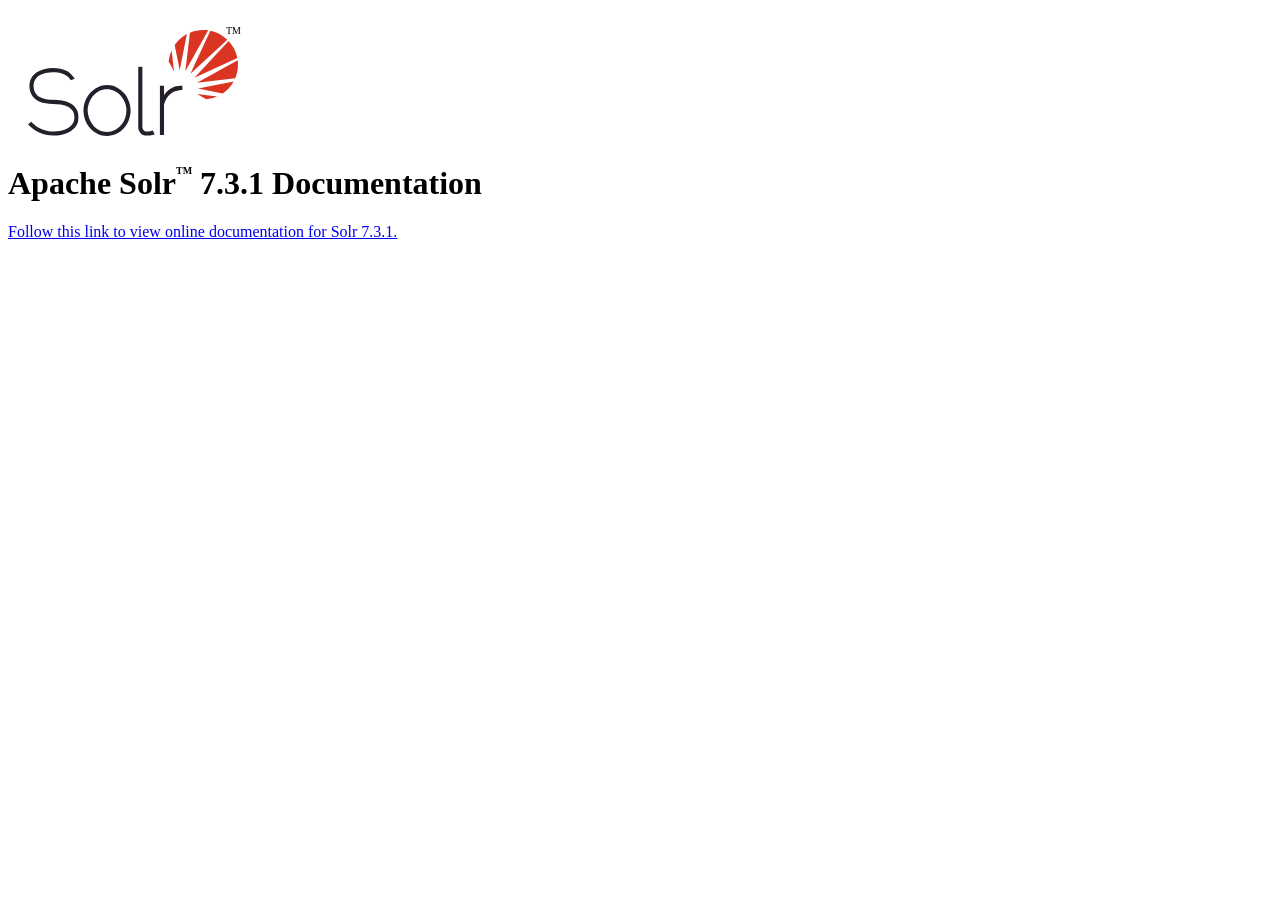
<file: Crawling/solr-7.3.1/solr-7.3.1/docs/index.html>
<html>
<head>
<META http-equiv="Content-Type" content="text/html; charset=UTF-8">
<title>Apache Solr 7.3.1 Documentation</title>
<link rel="icon" type="image/x-icon" href="images/favicon.ico">
<link rel="shortcut icon" type="image/x-icon" href="images/favicon.ico">
</head>
<body>
<div>
<a href="http://lucene.apache.org/solr/"><img src="images/solr.svg" style="width:210px; margin:22px 0px 7px 20px; border:none;" title="Apache Solr Logo" alt="Solr"></a>
<div style="z-index:100;position:absolute;top:25px;left:226px">
<span style="font-size: x-small">TM</span>
</div>
</div>
<h1>Apache Solr<span style="vertical-align: top; font-size: x-small">TM</span> 7.3.1 Documentation</h1>
<p>
<a href="http://lucene.apache.org/solr/7_3_1/">Follow this link to view online documentation for Solr 7.3.1.</a>
</p>
</body>
</html>
</file>
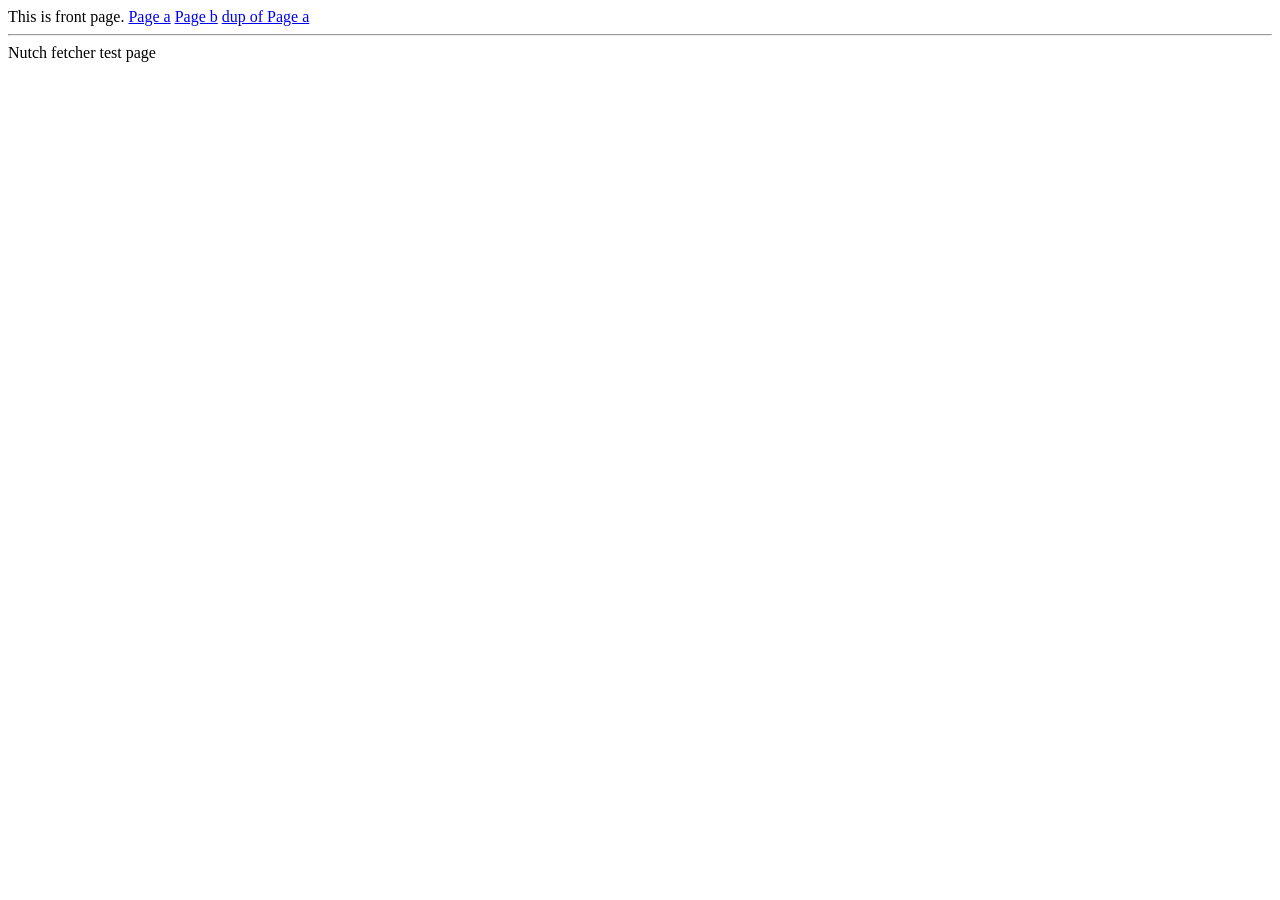
<file: Crawling/Apache_Nutch+Solr/src/testresources/fetch-test-site/index.html>
<html>
 <head>
  <title>front page</title>
 </head>
<body>
This is front page.
<a href="pagea.html">Page a</a>
<a href="pageb.html">Page b</a>
<a href="dup_of_pagea.html">dup of Page a</a>
<hr>
Nutch fetcher test page
</body>
</html>
</file>
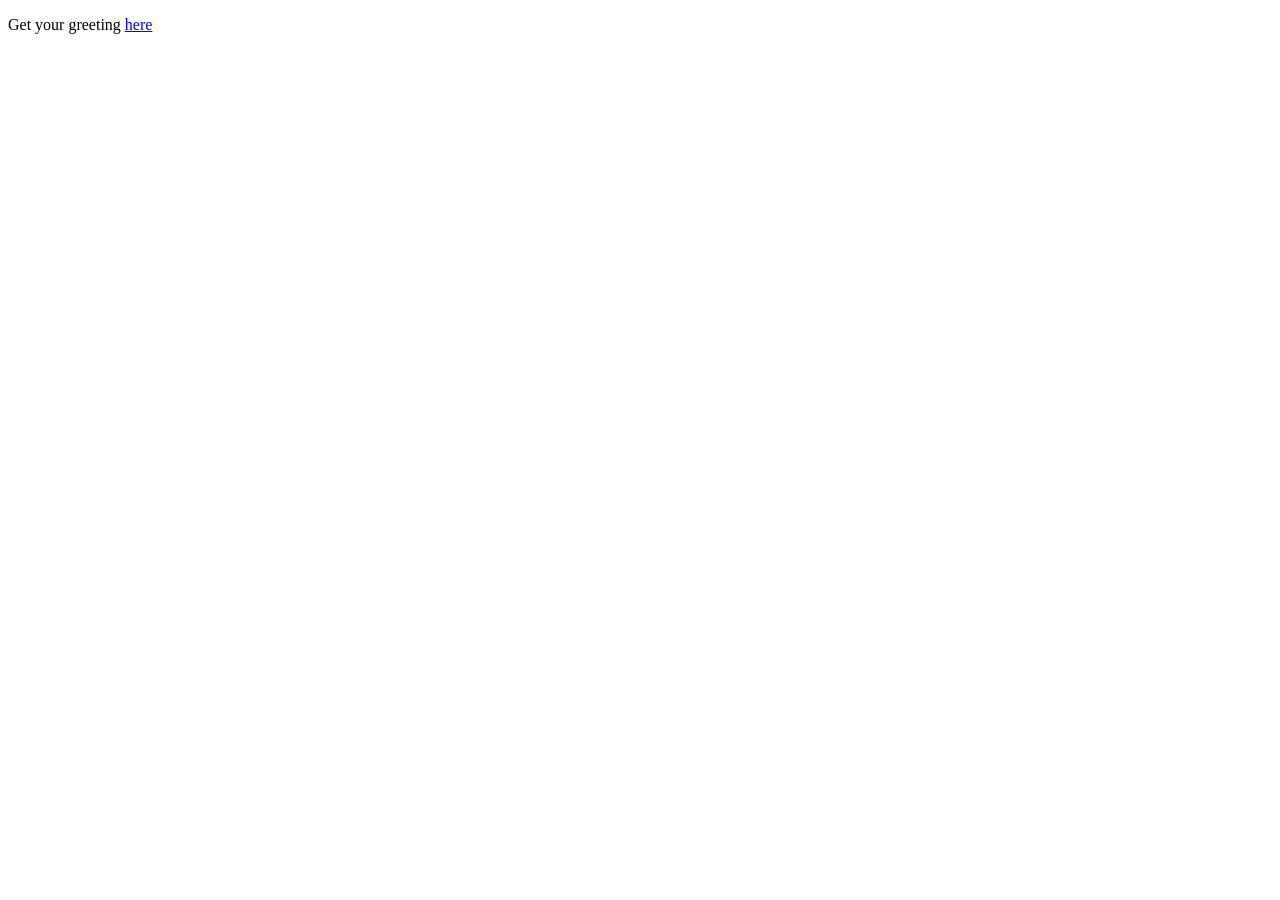
<file: QueryExpansion/QE_Java/target/classes/static/index.html>
<!DOCTYPE HTML>
<html>
<head> 
    <title>Getting Started: Serving Web Content</title> 
    <meta http-equiv="Content-Type" content="text/html; charset=UTF-8" />
</head>
<body>
    <p>Get your greeting <a href="/greeting">here</a></p>
</body>
</html>
</file>
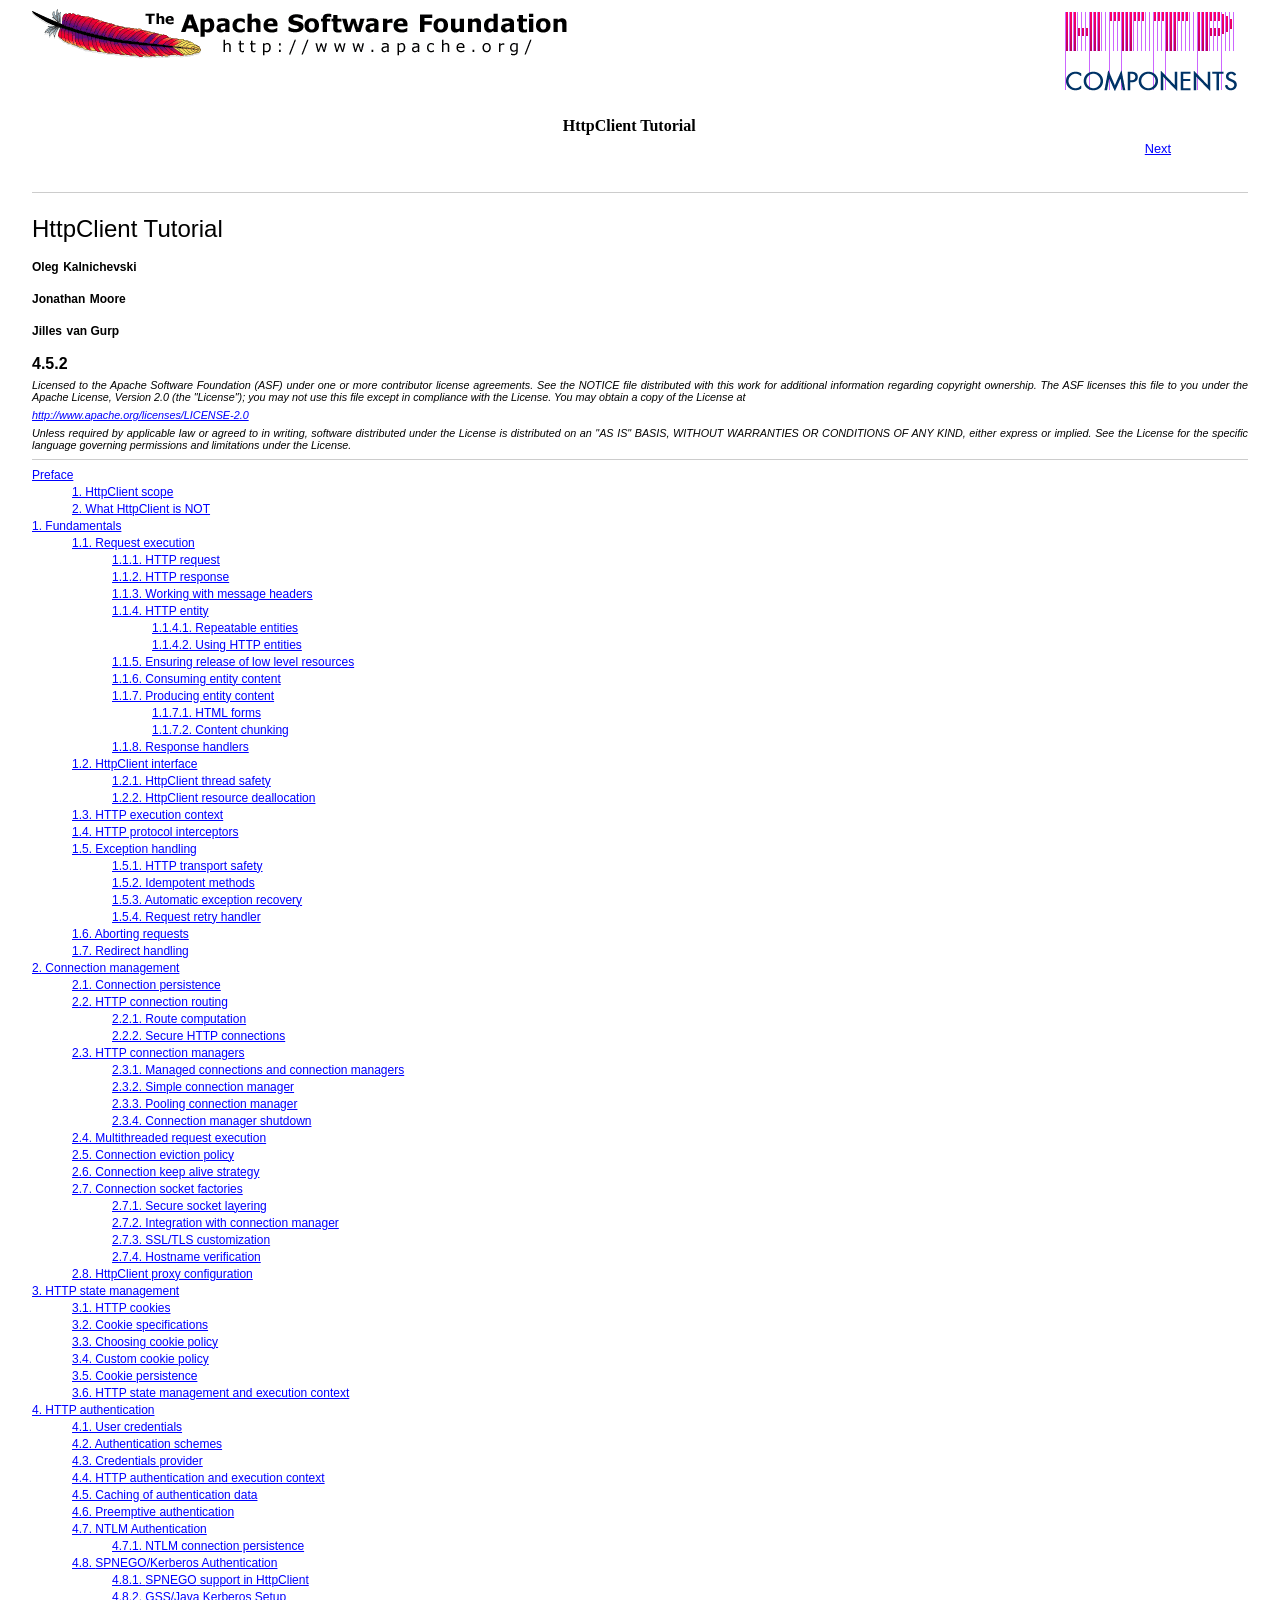
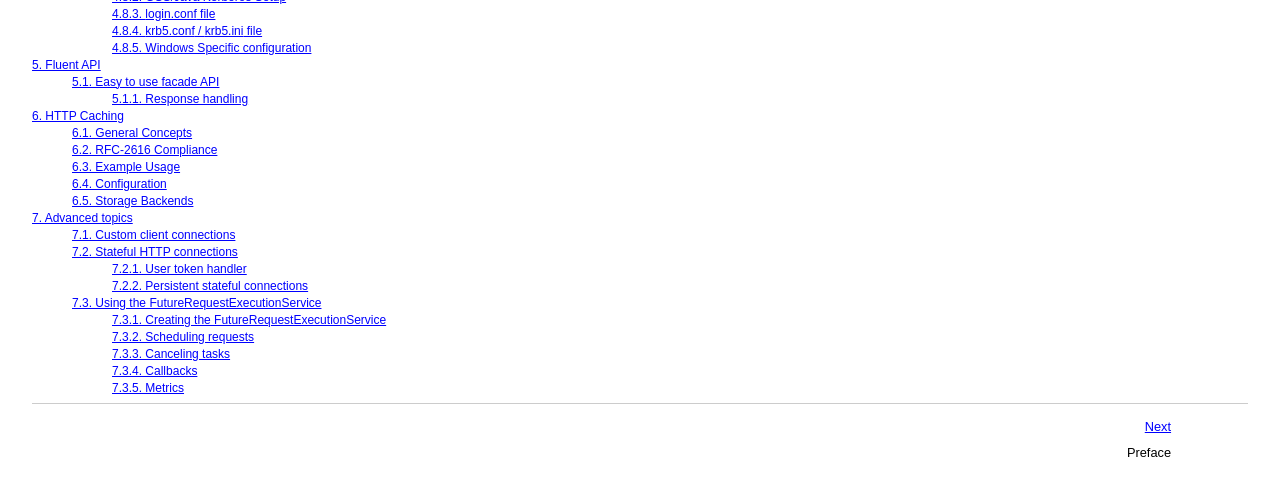
<file: Web-UI/CricketUI/webapp/WEB-INF/lib/httpcomponents-client-4.5.2/tutorial/html/index.html>
<html><head>
      <meta http-equiv="Content-Type" content="text/html; charset=ISO-8859-1">
   <title>HttpClient Tutorial</title><link rel="stylesheet" type="text/css" href="css/hc-tutorial.css"><meta name="generator" content="DocBook XSL-NS Stylesheets V1.76.1"><link rel="home" href="index.html" title="HttpClient Tutorial"><link rel="next" href="preface.html" title="Preface"></head><body bgcolor="white" text="black" link="#0000FF" vlink="#840084" alink="#0000FF"><div xmlns:fo="http://www.w3.org/1999/XSL/Format" class="banner"><a class="bannerLeft" href="http://www.apache.org/" title="Apache Software Foundation"><img style="border:none;" src="images/asf_logo_wide.gif"></a><a class="bannerRight" href="http://hc.apache.org/httpcomponents-client-ga/" title="Apache HttpComponents Client"><img style="border:none;" src="images/hc_logo.png"></a><div class="clear"></div></div><div class="navheader"><table width="100%" summary="Navigation header"><tr><th colspan="3" align="center">HttpClient Tutorial</th></tr><tr><td width="20%" align="left">&nbsp;</td><th width="60%" align="center">&nbsp;</th><td width="20%" align="right">&nbsp;<a accesskey="n" href="preface.html">Next</a></td></tr></table><hr></div><div class="book" title="HttpClient Tutorial"><div class="titlepage"><div><div><h1 class="title"><a name="d5e1"></a>HttpClient Tutorial</h1></div><div><div class="authorgroup">
            <div class="author"><h3 class="author"><span class="firstname">Oleg</span> <span class="surname">Kalnichevski</span></h3></div>
            <div class="author"><h3 class="author"><span class="firstname">Jonathan</span> <span class="surname">Moore</span></h3></div>
            <div class="author"><h3 class="author"><span class="firstname">Jilles</span> <span class="surname">van Gurp</span></h3></div>
        </div></div><div><p class="releaseinfo">4.5.2</p></div><div><div class="legalnotice" title="Legal Notice"><a name="d5e15"></a>
            <p>
            Licensed to the Apache Software Foundation (ASF) under one
            or more contributor license agreements.  See the NOTICE file
            distributed with this work for additional information
            regarding copyright ownership.  The ASF licenses this file
            to you under the Apache License, Version 2.0 (the
            "License"); you may not use this file except in compliance
            with the License.  You may obtain a copy of the License at
            </p>
            <p>
              <a class="ulink" href="http://www.apache.org/licenses/LICENSE-2.0" target="_top">http://www.apache.org/licenses/LICENSE-2.0</a>
            </p>
            <p>
            Unless required by applicable law or agreed to in writing,
            software distributed under the License is distributed on an
            "AS IS" BASIS, WITHOUT WARRANTIES OR CONDITIONS OF ANY
            KIND, either express or implied.  See the License for the
            specific language governing permissions and limitations
            under the License.
            </p>
        </div></div></div><hr></div><div class="toc"><dl><dt><span class="preface"><a href="preface.html">Preface</a></span></dt><dd><dl><dt><span class="section"><a href="preface.html#d5e26">1. HttpClient scope</a></span></dt><dt><span class="section"><a href="preface.html#d5e36">2. What HttpClient is NOT</a></span></dt></dl></dd><dt><span class="chapter"><a href="fundamentals.html">1. Fundamentals</a></span></dt><dd><dl><dt><span class="section"><a href="fundamentals.html#d5e43">1.1. Request execution</a></span></dt><dd><dl><dt><span class="section"><a href="fundamentals.html#d5e49">1.1.1. HTTP request</a></span></dt><dt><span class="section"><a href="fundamentals.html#d5e74">1.1.2. HTTP response</a></span></dt><dt><span class="section"><a href="fundamentals.html#d5e80">1.1.3. Working with message headers</a></span></dt><dt><span class="section"><a href="fundamentals.html#d5e95">1.1.4. HTTP entity</a></span></dt><dd><dl><dt><span class="section"><a href="fundamentals.html#d5e119">1.1.4.1. Repeatable entities</a></span></dt><dt><span class="section"><a href="fundamentals.html#d5e124">1.1.4.2. Using HTTP entities</a></span></dt></dl></dd><dt><span class="section"><a href="fundamentals.html#d5e145">1.1.5. Ensuring release of low level resources</a></span></dt><dt><span class="section"><a href="fundamentals.html#d5e159">1.1.6. Consuming entity content</a></span></dt><dt><span class="section"><a href="fundamentals.html#d5e171">1.1.7. Producing entity content</a></span></dt><dd><dl><dt><span class="section"><a href="fundamentals.html#d5e186">1.1.7.1. HTML forms</a></span></dt><dt><span class="section"><a href="fundamentals.html#d5e194">1.1.7.2. Content chunking</a></span></dt></dl></dd><dt><span class="section"><a href="fundamentals.html#d5e199">1.1.8. Response handlers</a></span></dt></dl></dd><dt><span class="section"><a href="fundamentals.html#d5e206">1.2. HttpClient interface</a></span></dt><dd><dl><dt><span class="section"><a href="fundamentals.html#d5e213">1.2.1. HttpClient thread safety</a></span></dt><dt><span class="section"><a href="fundamentals.html#d5e217">1.2.2. HttpClient resource deallocation</a></span></dt></dl></dd><dt><span class="section"><a href="fundamentals.html#d5e223">1.3. HTTP execution context</a></span></dt><dt><span class="section"><a href="fundamentals.html#protocol_interceptors">1.4. HTTP protocol interceptors</a></span></dt><dt><span class="section"><a href="fundamentals.html#d5e279">1.5. Exception handling</a></span></dt><dd><dl><dt><span class="section"><a href="fundamentals.html#d5e289">1.5.1. HTTP transport safety</a></span></dt><dt><span class="section"><a href="fundamentals.html#d5e293">1.5.2. Idempotent methods</a></span></dt><dt><span class="section"><a href="fundamentals.html#d5e305">1.5.3. Automatic exception recovery</a></span></dt><dt><span class="section"><a href="fundamentals.html#d5e316">1.5.4. Request retry handler</a></span></dt></dl></dd><dt><span class="section"><a href="fundamentals.html#d5e329">1.6. Aborting requests</a></span></dt><dt><span class="section"><a href="fundamentals.html#d5e334">1.7. Redirect handling</a></span></dt></dl></dd><dt><span class="chapter"><a href="connmgmt.html">2. Connection management</a></span></dt><dd><dl><dt><span class="section"><a href="connmgmt.html#d5e347">2.1. Connection persistence</a></span></dt><dt><span class="section"><a href="connmgmt.html#d5e351">2.2. HTTP connection routing</a></span></dt><dd><dl><dt><span class="section"><a href="connmgmt.html#d5e355">2.2.1. Route computation</a></span></dt><dt><span class="section"><a href="connmgmt.html#d5e371">2.2.2. Secure HTTP connections</a></span></dt></dl></dd><dt><span class="section"><a href="connmgmt.html#d5e374">2.3. HTTP connection managers</a></span></dt><dd><dl><dt><span class="section"><a href="connmgmt.html#d5e376">2.3.1. Managed connections and connection managers</a></span></dt><dt><span class="section"><a href="connmgmt.html#d5e386">2.3.2. Simple connection manager</a></span></dt><dt><span class="section"><a href="connmgmt.html#d5e393">2.3.3. Pooling connection manager</a></span></dt><dt><span class="section"><a href="connmgmt.html#d5e401">2.3.4. Connection manager shutdown</a></span></dt></dl></dd><dt><span class="section"><a href="connmgmt.html#d5e405">2.4. Multithreaded request execution</a></span></dt><dt><span class="section"><a href="connmgmt.html#d5e418">2.5. Connection eviction policy</a></span></dt><dt><span class="section"><a href="connmgmt.html#d5e425">2.6. Connection keep alive strategy</a></span></dt><dt><span class="section"><a href="connmgmt.html#d5e431">2.7. Connection socket factories</a></span></dt><dd><dl><dt><span class="section"><a href="connmgmt.html#d5e439">2.7.1. Secure socket layering</a></span></dt><dt><span class="section"><a href="connmgmt.html#d5e445">2.7.2. Integration with connection manager</a></span></dt><dt><span class="section"><a href="connmgmt.html#d5e449">2.7.3. SSL/TLS customization</a></span></dt><dt><span class="section"><a href="connmgmt.html#d5e460">2.7.4. Hostname verification</a></span></dt></dl></dd><dt><span class="section"><a href="connmgmt.html#d5e485">2.8. HttpClient proxy configuration</a></span></dt></dl></dd><dt><span class="chapter"><a href="statemgmt.html">3. HTTP state management</a></span></dt><dd><dl><dt><span class="section"><a href="statemgmt.html#d5e499">3.1. HTTP cookies</a></span></dt><dt><span class="section"><a href="statemgmt.html#d5e515">3.2. Cookie specifications</a></span></dt><dt><span class="section"><a href="statemgmt.html#d5e566">3.3. Choosing cookie policy</a></span></dt><dt><span class="section"><a href="statemgmt.html#d5e570">3.4. Custom cookie policy</a></span></dt><dt><span class="section"><a href="statemgmt.html#d5e576">3.5. Cookie persistence</a></span></dt><dt><span class="section"><a href="statemgmt.html#d5e585">3.6. HTTP state management and execution context</a></span></dt></dl></dd><dt><span class="chapter"><a href="authentication.html">4. HTTP authentication</a></span></dt><dd><dl><dt><span class="section"><a href="authentication.html#d5e613">4.1. User credentials</a></span></dt><dt><span class="section"><a href="authentication.html#d5e625">4.2. Authentication schemes</a></span></dt><dt><span class="section"><a href="authentication.html#d5e667">4.3. Credentials provider</a></span></dt><dt><span class="section"><a href="authentication.html#d5e678">4.4. HTTP authentication and execution context</a></span></dt><dt><span class="section"><a href="authentication.html#d5e714">4.5. Caching of authentication data</a></span></dt><dt><span class="section"><a href="authentication.html#d5e717">4.6. Preemptive authentication</a></span></dt><dt><span class="section"><a href="authentication.html#ntlm">4.7. NTLM Authentication</a></span></dt><dd><dl><dt><span class="section"><a href="authentication.html#d5e728">4.7.1. NTLM connection persistence</a></span></dt></dl></dd><dt><span class="section"><a href="authentication.html#spnego">4.8. <code class="literal">SPNEGO</code>/Kerberos Authentication</a></span></dt><dd><dl><dt><span class="section"><a href="authentication.html#d5e779">4.8.1. <code class="literal">SPNEGO</code> support in HttpClient</a></span></dt><dt><span class="section"><a href="authentication.html#d5e795">4.8.2. GSS/Java Kerberos Setup</a></span></dt><dt><span class="section"><a href="authentication.html#d5e803">4.8.3. <code class="literal">login.conf</code> file</a></span></dt><dt><span class="section"><a href="authentication.html#d5e815">4.8.4. <code class="literal">krb5.conf</code> / <code class="literal">krb5.ini</code> file</a></span></dt><dt><span class="section"><a href="authentication.html#d5e825">4.8.5. Windows Specific configuration</a></span></dt></dl></dd></dl></dd><dt><span class="chapter"><a href="fluent.html">5. Fluent API</a></span></dt><dd><dl><dt><span class="section"><a href="fluent.html#d5e837">5.1. Easy to use facade API</a></span></dt><dd><dl><dt><span class="section"><a href="fluent.html#d5e847">5.1.1. Response handling</a></span></dt></dl></dd></dl></dd><dt><span class="chapter"><a href="caching.html">6. HTTP Caching</a></span></dt><dd><dl><dt><span class="section"><a href="caching.html#generalconcepts">6.1. General Concepts</a></span></dt><dt><span class="section"><a href="caching.html#rfc2616compliance">6.2. RFC-2616 Compliance</a></span></dt><dt><span class="section"><a href="caching.html#d5e890">6.3. Example Usage</a></span></dt><dt><span class="section"><a href="caching.html#configuration">6.4. Configuration</a></span></dt><dt><span class="section"><a href="caching.html#storage">6.5. Storage Backends</a></span></dt></dl></dd><dt><span class="chapter"><a href="advanced.html">7. Advanced topics</a></span></dt><dd><dl><dt><span class="section"><a href="advanced.html#d5e913">7.1. Custom client connections</a></span></dt><dt><span class="section"><a href="advanced.html#stateful_conn">7.2. Stateful HTTP connections</a></span></dt><dd><dl><dt><span class="section"><a href="advanced.html#d5e934">7.2.1. User token handler</a></span></dt><dt><span class="section"><a href="advanced.html#d5e945">7.2.2. Persistent stateful connections</a></span></dt></dl></dd><dt><span class="section"><a href="advanced.html#d5e949">7.3. Using the FutureRequestExecutionService</a></span></dt><dd><dl><dt><span class="section"><a href="advanced.html#d5e953">7.3.1. Creating the FutureRequestExecutionService</a></span></dt><dt><span class="section"><a href="advanced.html#d5e957">7.3.2. Scheduling requests</a></span></dt><dt><span class="section"><a href="advanced.html#d5e961">7.3.3. Canceling tasks</a></span></dt><dt><span class="section"><a href="advanced.html#d5e965">7.3.4. Callbacks</a></span></dt><dt><span class="section"><a href="advanced.html#d5e969">7.3.5. Metrics</a></span></dt></dl></dd></dl></dd></dl></div>
    
    

    

    
    
    
    
    
    
    
    
    
</div><div class="navfooter"><hr><table width="100%" summary="Navigation footer"><tr><td width="40%" align="left">&nbsp;</td><td width="20%" align="center">&nbsp;</td><td width="40%" align="right">&nbsp;<a accesskey="n" href="preface.html">Next</a></td></tr><tr><td width="40%" align="left" valign="top">&nbsp;</td><td width="20%" align="center">&nbsp;</td><td width="40%" align="right" valign="top">&nbsp;Preface</td></tr></table></div></body></html>
</file>
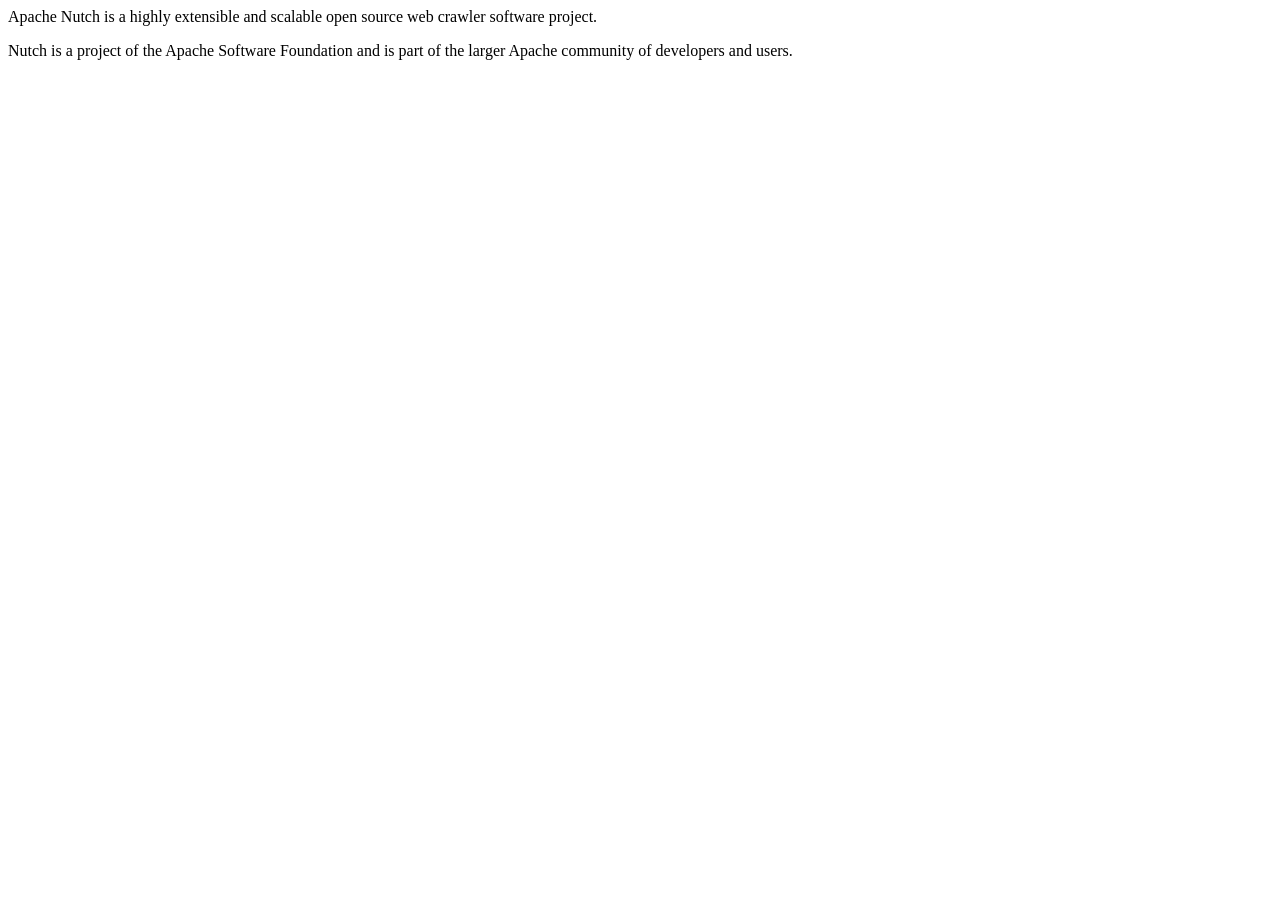
<file: Crawling/Apache_Nutch+Solr/src/java/overview.html>
<html>
<head>
   <title>Apache Nutch</title>
</head>
<body>
<p>Apache Nutch is a highly extensible and scalable open source web crawler software project.</p>
<p>Nutch is a project of the Apache Software Foundation and is part of the larger Apache community of developers and users.</p>
</body>
</html>
</file>
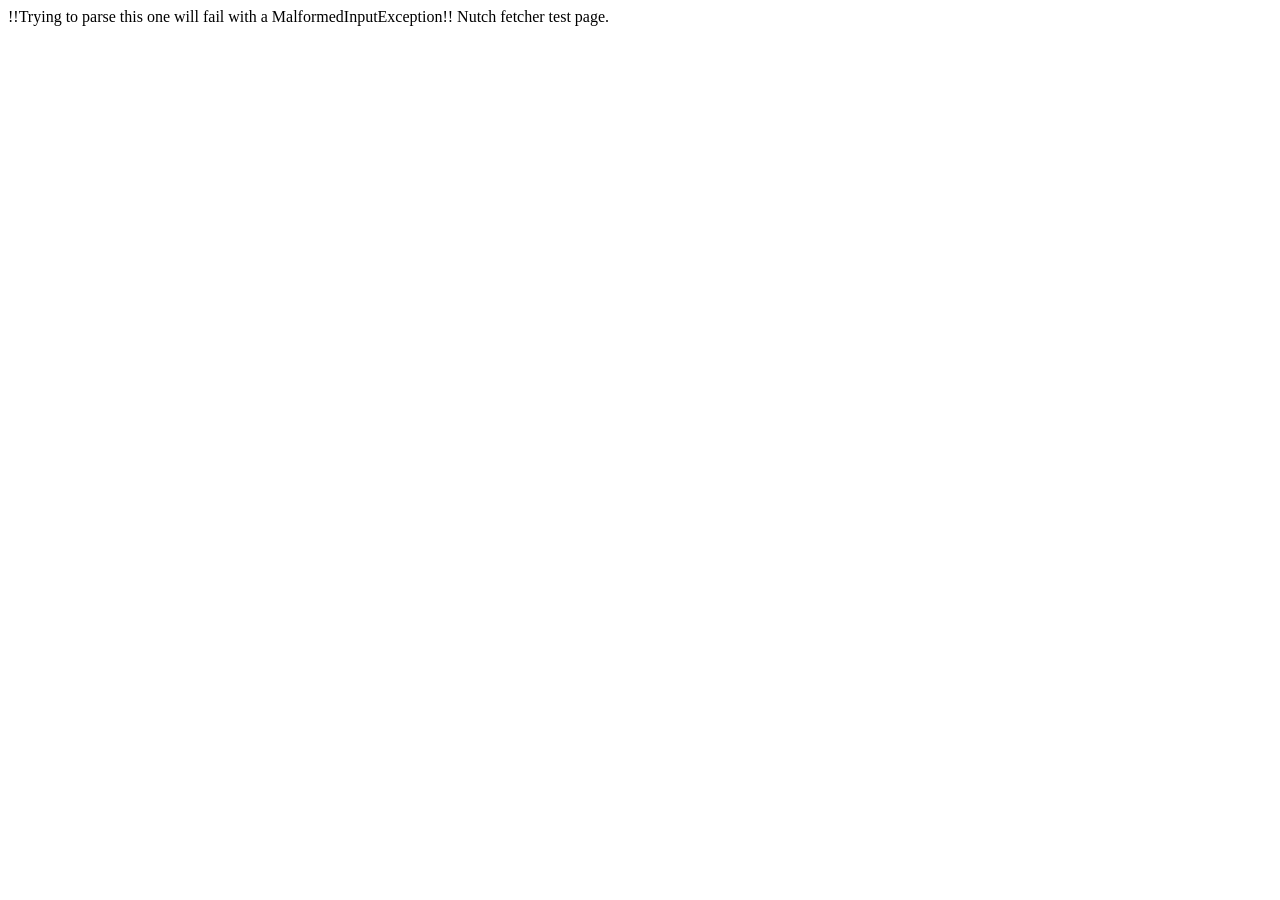
<file: Crawling/Apache_Nutch+Solr/src/testresources/fetch-test-site/exception.html>
<!DOCTYPE HTML PUBLIC "-//W3C//DTD HTML 4.0 Transitional//EN">
<HTML>
<HEAD>
<TITLE>Exception</TITLE>
<META http-equiv="Content-Type" content="text/html; charset=unicode">
</HEAD>
<BODY>
!!Trying to parse this one will fail with a MalformedInputException!!

Nutch fetcher test page.
</BODY>
</HTML>
</file>
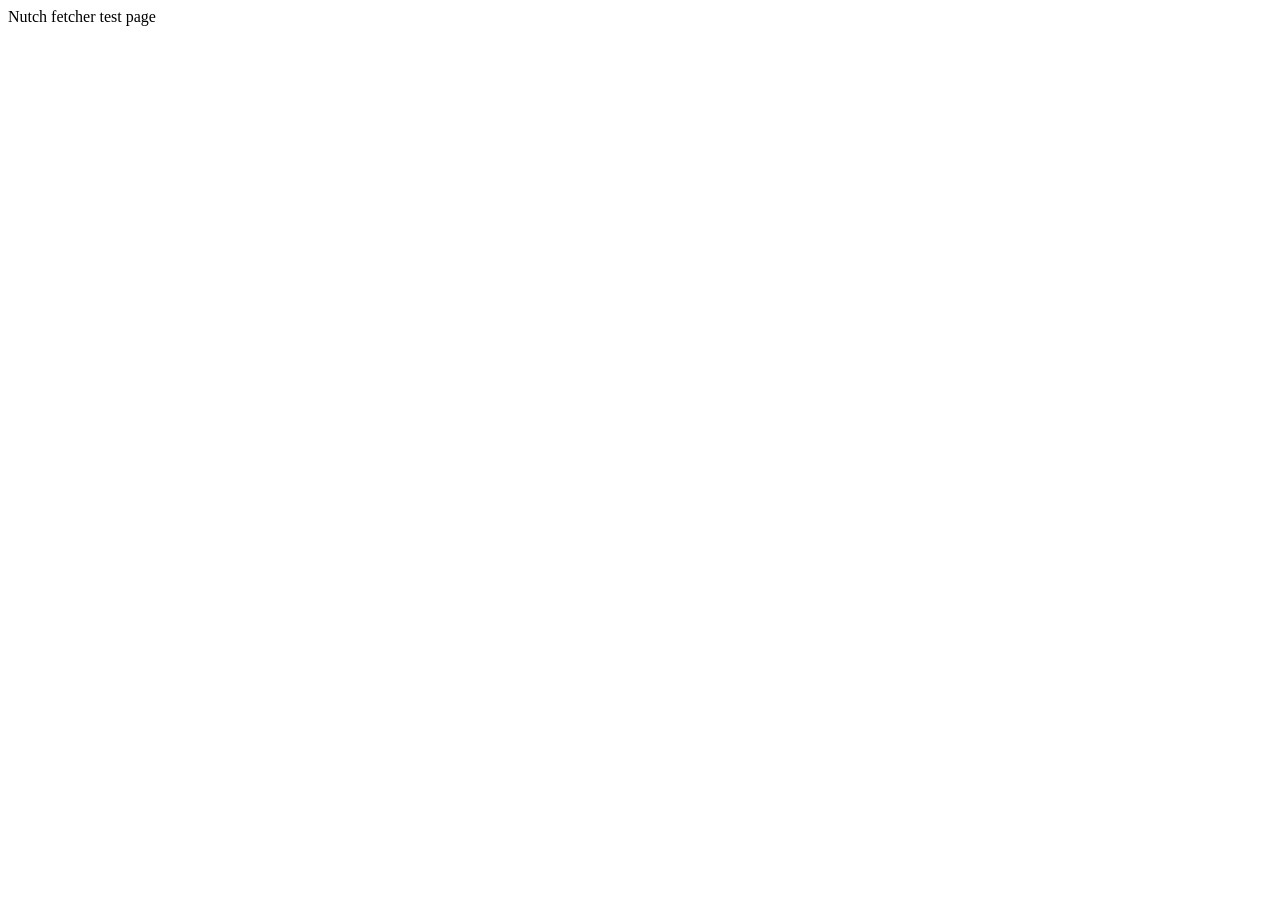
<file: Crawling/Apache_Nutch+Solr/src/testresources/fetch-test-site/nested_spider_trap.html>
<html>
<head>
<title>nested spider trap</title>
</head>

<body>Nutch fetcher test page
<table>
  <tr> 
    <td>
<i><b><i><b><i><b><i><b><i><b><i><b><i><b><i><b><i><b></b></i></b></i></b></i></b></i></b></i></b></i></b></i></b></i></b></i> 
<b><i><b><i><b><i><b><i><b><i><b><i><b><i><b><i><b><i><b><i><b><i><b><i><b><i><b><i><b><i><b><i><b><i><b><i><b><i><b><i><b><i><b><i><b><i><b><i><b><i><b><i><b><i><b><i><b><i><b><i><b><i><b><i><b><i><b><i><b><i><b><i><b><i><b><i><b><i><b><i><b><i><b><i><b><i><b><i><b><i><b><i><b><i><b><i><b><i><b><i><b><i><b><i><b></b></i></b></i></b></i></b></i></b></i></b></i></b></i></b></i></b></i></b></i></b></i></b></i></b></i></b></i></b></i></b></i></b></i></b></i></b></i></b></i></b></i></b></i></b></i></b></i></b></i></b></i></b></i></b></i></b></i></b></i></b></i></b></i></b></i></b></i></b></i></b></i></b></i></b></i></b></i></b></i></b></i></b></i></b></i></b></i></b></i></b></i></b></i></b></i></b></i></b></i></b></i></b></i></b> 
<i><b><i><b><i><b><i><b><i><b><i><b><i><b><i><b><i><b><i><b><i><b><i><b><i><b><i><b><i><b><i><b><i><b><i><b><i><b><i><b><i><b><i><b><i><b><i><b><i><b><i><b><i><b><i><b><i><b><i><b><i><b><i><b><i><b><i><b><i><b><i><b><i><b><i><b><i><b><i><b><i><b><i><b><i><b><i><b><i><b><i><b><i><b><i><b><i><b><i><b><i><b><i><b><i><b><i><b><i><b><i><b><i><b><i><b><i><b><i><b><i><b><i><b><i><b><i><b><i><b><i><b><i><b><i><b><i><b><i><b><i><b><i><b><i><b><i><b><i><b><i><b><i><b><i><b><i><b><i><b><i><b><i><b><i><b><i><b><i><b><i><b><i><b><i><b><i><b><i><b><i><b><i><b><i><b><i><b><i><b><i><b><i><b><i><b><i><b><i><b><i><b><i><b><i><b><i><b><i><b><i><b><i><b><i><b><i><b><i><b><i><b><i><b><i><b><i><b><i><b><i><b><i><b><i><b><i><b><i><b><i><b><i><b><i><b><i><b><i><b><i><b><i><b><i><b><i><b><i><b><i><b><i><b><i><b><i><b><i><b><i><b><i><b><i><b><i><b><i><b><i><b><i><b><i><b><i><b><i><b><i><b><i><b><i><b><i><b><i><b><i><b><i><b><i><b></b></i></b></i></b></i></b></i></b></i></b></i></b></i></b></i></b></i></b></i></b></i></b></i></b></i></b></i></b></i></b></i></b></i></b></i></b></i></b></i></b></i></b></i></b></i></b></i></b></i></b></i></b></i></b></i></b></i></b></i></b></i></b></i></b></i></b></i></b></i></b></i></b></i></b></i></b></i></b></i></b></i></b></i></b></i></b></i></b></i></b></i></b></i></b></i></b></i></b></i></b></i></b></i></b></i></b></i></b></i></b></i></b></i></b></i></b></i></b></i></b></i></b></i></b></i></b></i></b></i></b></i></b></i></b></i></b></i></b></i></b></i></b></i></b></i></b></i></b></i></b></i></b></i></b></i></b></i></b></i></b></i></b></i></b></i></b></i></b></i></b></i></b></i></b></i></b></i></b></i></b></i></b></i></b></i></b></i></b></i></b></i></b></i></b></i></b></i></b></i></b></i></b></i></b></i></b></i></b></i></b></i></b></i></b></i></b></i></b></i></b></i></b></i></b></i></b></i></b></i></b></i></b></i></b></i></b></i></b></i></b></i></b></i></b></i></b></i></b></i></b></i></b></i></b></i></b></i></b></i></b></i></b></i></b></i></b></i></b></i></b></i></b></i></b></i></b></i></b></i></b></i></b></i></b></i></b></i></b></i></b></i></b></i></b></i></b></i></b></i></b></i></b></i></b></i> 
<i><b><i><b><b><i><b><i><b><i><b><i><b><i><b><i><b><i><b><i><b><i><b><i><b><i><b><i><b><i><b><i><b><i><b><i><b><i><b><i><b><i><b><i><b><i><b><i><b><i><b><i><b><i><b><i><b><i><b><i><b><i><b><i><b><i><b><i><b><i><b><i><b><i><b><i><b><i><b><i><b><i><b><i><b><i><b><i><b><i><b><i><b><i><b><i><b><i><b><i><b><i><b><i><b><i><b><i><b><i><b><i><b><i><b><i><b><i><b><i><b><i><b><i><b><i><b><i><b><i><b><i><b><i><b><i><b><i><b><i><b><i><b><i><b><i><b><i><b><i><b><i><b><i><b><i><b><i><b><i><b><i><b><i><b><i><b><i><b><i><b><i><b><i><b><i><b><i><b><i><b><i><b><i><b><i><b><i><b><i><b><i><b><i><b><i><b><i><b><i><b><i><b><i><b><i><b><i><b></b></i></b></i></b></i></b></i></b></i></b></i></b></i></b></i></b></i></b></i></b></i></b></i></b></i></b></i></b></i></b></i></b></i></b></i></b></i></b></i></b></i></b></i></b></i></b></i></b></i></b></i></b></i></b></i></b></i></b></i></b></i></b></i></b></i></b></i></b></i></b></i></b></i></b></i></b></i></b></i></b></i></b></i></b></i></b></i></b></i></b></i></b></i></b></i></b></i></b></i></b></i></b></i></b></i></b></i></b></i></b></i></b></i></b></i></b></i></b></i></b></i></b></i></b></i></b></i></b></i></b></i></b></i></b></i></b></i></b></i></b></i></b></i></b></i></b></i></b></i></b></i></b></i></b></i></b></i></b></i></b></i></b></i></b></i></b></i></b></i></b></i></b></i></b></i></b></i></b></i></b></i></b></i></b></i></b></i></b></i></b></i></b></i></b></i></b></i></b></i></b></i></b></i></b></b></i></b></i> 
<b><i><b><i><b><i><b><i><b><i><b><i><b><i><b><i><b><i><b><i><b><i><b><i><b><i><b><i><b><i><b><i><b><i><b><i><b><i><b><i><b><i><b><i><b><i><b><i><b><i><b><i><b><i><b><i><b><i><b><i><b><i><b><i><b><i><b><i><b><i><b><i><b><i><b><i><b><i><b><i><b><i><b><i><b><i><b><i><b><i><b><i><b><i><b><i><b><i><b><i><b><i><b><i><b><i><b><i><b><i><b><i><b><i><b><i><b><i><b><i><b><i><b><i><b><i><b><i><b><i><b><i><b><i><b><i><b><i><b><i><b><i><b><i><b><i><b><i><b><i><b><i><b><i><b><i><b><i><b><i><b><i><b><i><b><i><b><i><b><i><b><i><b><i><b><i><b><i><b><i><b><i><b><i><b><i><b><i><b><i><b><i><b><i><b><i><b><i><b><i><b><i><b><i><b><i><b><i><b><i><b><i><b><i><b><i><b><i><b><i><b><i><b><i><b><i><b><i><b><i><b><i><b><i><b><i><b><i><b><i><b><i><b><i><b><i><b><i><b><i><b><i><b><i><b><i><b><i><b><i><b><i><b><i><b><i><b><i><b><i><b><i><b><i><b><i><b><i><b><i><b><i><b><i><b><i><b><i><b><i><b><i><b><i><b><i><b><i><b><i><b><i><b><i><b><i><b><i><b><i><b><i><b><i><b><i><b><i><b><i><b><i><b><i><b><i><b><i><b><i><b><i><b><i><b><i><b><i><b><i><b><i><b><i><b><i><b><i><b><i><b><i><b><i><b><i><b><i><b><i><b><i><b><i><b><i><b><i><b><i><b><i><b><i><b><i><b><i><b><i><b><i><b><i><b><i><b><i><b><i><b><i><b><i><b><i><b><i><b><i><b><i><b><i><b><i><b><i><b><i><b><i><b><i><b><i><b><i><b><i><b><i><b><i><b><i><b><i><b><i><b><i><b><i><b><i><b><i><b><i><b><i><b><i><b><i><b><i><b><i><b><i><b><i><b><i><b><i><b><i><b><i><b><i><b><i><b><i><b><i><b><i><b><i><b><i><b><i><b><i><b><i><b><i><b><i><b><i><b><i><b><i><b><i><b><i><b><i><b><i><b><i><b><i><b><i><b><i><b><i><b><i><b><i><b><i><b><i><b><i><b><i><b><i><b><i><b><i><b><i><b><i><b><i><b><i><b><i><b><i><b><i><b><i><b><i><b><i><b><i><b><i><b><i><b><i><b><i><b><i><b><i><b><i><b><i><b><i><b><i><b><i><b><i><b><i><b><i><b><i><b><i><b><i><b><i><b><i><b><i><b><i><b><i><b><i><b><i><b><i><b><i><b><i><b><i><b><i><b><i><b><i><b><i><b><i><b><i><b><i><b><i><b><i><b><i><b><i><b><i><b><i><b><i><b><i><b><i><b><i><b><i><b><i><b><i><b><i><b><i><b><i><b><i><b><i><b><i><b><i><b><i><b><i><b><i><b><i><b><i><b><i><b><i><b><i><b><i><b><i><b><i><b><i><b><i><b><i><b><i><b><i><b><i><b><i><b><i><b><i><b><i><b><i><b><i><b><i><b><i><b><i><b><i><b><i><b><i><b><i><b><i><b><i><b><i><b><i><b><i><b><i><b><i><b><i><b><i><b><i><b><i><b><i><b><i><b><i><b><i><b><i><b><i><b><i><b><i><b><i><b><i><b><i><b><i><b><i><b><i><b><i><b><i><b><i><b><i><b><i><b><i><b><i><b><i><b><i><b><i><b><i><b><i><b><i><b><i><b><i><b><i><b><i><b><i><b><i><b><i><b><i><b><i><b><i><b><i><b><i><b><i><b><i><b><i><b><i><b><i><b><i><b><i><b><i><b><i><b><i><b><i><b><i><b><i><b><i><b><i><b><i><b><i><b><i><b><i><b><i><b><i><b><i><b><i><b><i><b><i><b><i><b><i><b><i><b><i><b><i><b><i><b><i><b><i><b><i><b><i><b><i><b><i><b><i><b><i><b><i><b><i><b><i><b><i><b><i><b><i><b><i><b><i><b><i><b><i><b><i><b><i><b><i><b><i><b><i><b><i><b><i><b><i><b><i><b><i><b><i><b><i><b><i><b><i><b><i><b><i><b><i><b><i><b><i><b><i><b><i><b><i><b><i><b><i><b><i><b><i><b><i><b><i><b><i><b><i><b><i><b><i><b><i><b><i><b><i><b><i><b><i><b><i><b><i><b><i><b><i><b><i><b><i><b><i><b><i><b><i><b><i><b><i><b><i><b><i><b><i><b><i><b><i><b><i><b><i><b><i><b><i><b><i><b><i><b><i><b><i><b><i><b><i><b><i><b><i><b><i><b><i><b><i><b><i><b><i><b><i><b><i><b><i><b><i><b><i><b><i><b><i><b><i><b><i><b><i><b><i><b><i><b><i><b><i><b><i><b><i><b><i><b><i><b><i><b><i><b><i><b><i><b><i><b><i><b><i><b><i><b><i><b><i><b><i><b><i><b><i><b><i><b><i><b><i><b><i><b><i><b><i><b><i><b><i><b><i><b><i><b><i><b><i><b><i><b><i><b><i><b><i><b><i><b><i><b><i><b><i><b><i><b><i><b><i><b><i><b><i><b><i><b><i><b><i><b><i><b><i><b><i><b><i><b><i><b><i><b><i><b><i><b><i><b><i><b><i><b><i><b><i><b><i><b><i><b><i><b><i><b><i><b><i><b><i><b><i><b><i><b><i><b><i><b><i><b><i><b><i><b><i><b><i><b><i><b><i><b><i><b><i><b><i><b><i><b><i><b><i><b><i><b><i><b><i><b><i><b><i><b><i><b><i><b><i><b><i><b><i><b><i><b><i><b><i><b><i><b><i><b><i><b><i><b><i><b><i><b><i><b><i><b><i><b><i><b><i><b><i><b><i><b><i><b><i><b><i><b><i><b><i><b><i><b><i><b><i><b><i><b><i><b><i><b><i><b><i><b><i><b><i><b><i><b><i><b><i><b><i><b><i><b><i><b><i><b><i><b><i><b><i><b><i><b><i><b><i><b><i><b><i><b><i><b><i><b><i><b><i><b><i><b><i><b><i><b><i><b><i><b><i><b><i><b><i><b><i><b><i><b><i><b><i><b><i><b><i><b><i><b><i><b><i><b><i><b><i><b><i><b><i><b><i><b><i><b><i><b><i><b><i><b><i><b><i><b><i><b><i><b><i><b><i><b><i><b><i><b><i><b><i><b><i><b><i><b><i><b><i><b><i><b><i><b><i><b><i><b><i><b><i><b><i><b><i><b><i><b><i><b><i><b><i><b><i><b><i><b><i><b><i><b><i><b><i><b><i><b><i><b><i><b><i><b><i><b><i><b><i><b><i><b><i><b><i><b><i><b><i><b><i><b><i><b><i><b><i><b><i><b><i><b><i><b><i><b><i><b><i><b><i><b><i><b><i><b><i><b><i><b><i><b><i><b><i><b><i><b><i><b><i><b><i><b><i><b><i><b><i><b><i><b><i><b><i><b><i><b><i><b><i><b><i><b><i><b><i><b><i><b><i><b><i><b><i><b><i><b><i><b><i><b><i><b><i><b><i><b><i><b><i><b><i><b><i><b><i><b><i><b><i><b><i><b><i><b><i><b><i><b><i><b><i><b><i><b><i><b><i><b><i><b><i><b><i><b><i><b><i><b><i><b><i><b><i><b><i><b><i><b><i><b><i><b><i><b><i><b><i><b><i><b><i><b><i><b><i><b><i><b><i><b><i><b><i><b><i><b><i><b><i><b><i><b><i><b><i><b><i><b><i><b><i><b><i><b><i><b><i><b><i><b><i><b><i><b><i><b><i><b><i><b><i><b><i><b><i><b><i><b><i><b><i><b><i><b><i><b><i><b><i><b><i><b><i><b><i><b><i><b><i><b><i><b><i><b><i><b><i><b><i><b><i><b><i><b><i><b><i><b><i><b><i><b><i><b><i><b><i><b><i><b><i><b><i><b><i><b><i><b><i><b><i><b><i><b><i><b><i><b><i><b><i><b><i><b><i><b><i><b><i><b><i><b><i><b><i><b><i><b><i><b><i><b><i><b><i><b><i><b><i><b><i><b><i><b><i><b><i><b><i><b><i><b><i><b><i><b><i><b><i><b><i><b><i><b><i><b><i><b><i><b><i><b><i><b><i><b><i><b><i><b><i><b><i><b><i><b><i><b><i><b><i><b><i><b><i><b><i><b><i><b><i><b><i><b><i><b><i><b><i><b><i><b><i><b><i><b><i><b><i><b><i><b><i><b><i><b><i><b><i><b><i><b><i><b><i><b><i><b><i><b><i><b><i><b><i><b><i><b><i><b><i><b><i><b><i><b><i><b><i><b><i><b><i><b><i><b><i><b><i><b><i><b><i><b><i><b><i><b><i><b><i><b><i><b><i><b><i><b><i><b><i><b><i><b><i><b><i><b><i><b><i><b><i><b><i><b><i><b><i><b><i><b><i><b><i><b><i><b><i><b><i><b><i><b><i><b><i><b><i><b><i><b><i><b><i><b><i><b><i><b><i><b><i><b><i><b><i><b><i><b><i><b><i><b><i><b><i><b><i><b><i><b><i><b><i><b><i><b><i><b><i><b><i><b><i><b><i><b><i><b><i><b><i><b><i><b><i><b><i><b><i><b><i><b><i><b><i><b><i><b><i><b><i><b><i><b><i><b><i><b><i><b><i><b><i><b><i><b><i><b><i><b><i><b><i><b><i><b><i><b><i><b><i><b><i><b><i><b><i><b><i><b><i><b><i><b><i><b><i><b><i><b><i><b><i><b><i><b><i><b><i><b><i><b><i><b><i><b><i><b><i><b><i><b><i><b><i><b><i><b><i><b><i><b><i><b><i><b><i><b><i><b><i><b><i><b><i><b><i><b><i><b><i><b><i><b><i><b><i><b><i><b><i><b><i><b><i><b><i><b><i><b><i><b><i><b><i><b><i><b><i><b><i><b><i><b><i><b><i><b><i><b><i><b><i><b><i><b><i><b><i><b><i><b><i><b><i><b><i><b><i><b><i><b><i><b><i><b><i><b><i><b><i><b><i><b><i><b><i><b><i><b><i><b><i><b><i><b><i><b><i><b><i><b><i><b><i><b><i><b><i><b><i><b><i><b><i><b><i><b><i><b><i><b><i><b><i><b><i><b><i><b><i><b><i><b><i><b><i><b><i><b><i><b><i><b><i><b><i><b><i><b><i><b><i><b><i><b><i><b><i><b><i><b><i><b><i><b><i><b><i><b><i><b><i><b><i><b><i><b><i><b><i><b><i><b><i><b><i><b><i><b><i><b><i><b><i><b><i><b><i><b><i><b><i><b><i><b><i><b><i><b><i><b><i><b><i><b><i><b><i><b><i><b><i><b><i><b><i><b><i><b><i><b><i><b><i><b><i><b><i><b><i><b><i><b><i><b><i><b><i><b><i><b><i><b><i><b><i><b><i><b><i><b><i><b><i><b><i><b><i><b><i><b><i><b></b></i></b></i></b></i></b></i></b></i></b></i></b></i></b></i></b></i></b></i></b></i></b></i></b></i></b></i></b></i></b></i></b></i></b></i></b></i></b></i></b></i></b></i></b></i></b></i></b></i></b></i></b></i></b></i></b></i></b></i></b></i></b></i></b></i></b></i></b></i></b></i></b></i></b></i></b></i></b></i></b></i></b></i></b></i></b></i></b></i></b></i></b></i></b></i></b></i></b></i></b></i></b></i></b></i></b></i></b></i></b></i></b></i></b></i></b></i></b></i></b></i></b></i></b></i></b></i></b></i></b></i></b></i></b></i></b></i></b></i></b></i></b></i></b></i></b></i></b></i></b></i></b></i></b></i></b></i></b></i></b></i></b></i></b></i></b></i></b></i></b></i></b></i></b></i></b></i></b></i></b></i></b></i></b></i></b></i></b></i></b></i></b></i></b></i></b></i></b></i></b></i></b></i></b></i></b></i></b></i></b></i></b></i></b></i></b></i></b></i></b></i></b></i></b></i></b></i></b></i></b></i></b></i></b></i></b></i></b></i></b></i></b></i></b></i></b></i></b></i></b></i></b></i></b></i></b></i></b></i></b></i></b></i></b></i></b></i></b></i></b></i></b></i></b></i></b></i></b></i></b></i></b></i></b></i></b></i></b></i></b></i></b></i></b></i></b></i></b></i></b></i></b></i></b></i></b></i></b></i></b></i></b></i></b></i></b></i></b></i></b></i></b></i></b></i></b></i></b></i></b></i></b></i></b></i></b></i></b></i></b></i></b></i></b></i></b></i></b></i></b></i></b></i></b></i></b></i></b></i></b></i></b></i></b></i></b></i></b></i></b></i></b></i></b></i></b></i></b></i></b></i></b></i></b></i></b></i></b></i></b></i></b></i></b></i></b></i></b></i></b></i></b></i></b></i></b></i></b></i></b></i></b></i></b></i></b></i></b></i></b></i></b></i></b></i></b></i></b></i></b></i></b></i></b></i></b></i></b></i></b></i></b></i></b></i></b></i></b></i></b></i></b></i></b></i></b></i></b></i></b></i></b></i></b></i></b></i></b></i></b></i></b></i></b></i></b></i></b></i></b></i></b></i></b></i></b></i></b></i></b></i></b></i></b></i></b></i></b></i></b></i></b></i></b></i></b></i></b></i></b></i></b></i></b></i></b></i></b></i></b></i></b></i></b></i></b></i></b></i></b></i></b></i></b></i></b></i></b></i></b></i></b></i></b></i></b></i></b></i></b></i></b></i></b></i></b></i></b></i></b></i></b></i></b></i></b></i></b></i></b></i></b></i></b></i></b></i></b></i></b></i></b></i></b></i></b></i></b></i></b></i></b></i></b></i></b></i></b></i></b></i></b></i></b></i></b></i></b></i></b></i></b></i></b></i></b></i></b></i></b></i></b></i></b></i></b></i></b></i></b></i></b></i></b></i></b></i></b></i></b></i></b></i></b></i></b></i></b></i></b></i></b></i></b></i></b></i></b></i></b></i></b></i></b></i></b></i></b></i></b></i></b></i></b></i></b></i></b></i></b></i></b></i></b></i></b></i></b></i></b></i></b></i></b></i></b></i></b></i></b></i></b></i></b></i></b></i></b></i></b></i></b></i></b></i></b></i></b></i></b></i></b></i></b></i></b></i></b></i></b></i></b></i></b></i></b></i></b></i></b></i></b></i></b></i></b></i></b></i></b></i></b></i></b></i></b></i></b></i></b></i></b></i></b></i></b></i></b></i></b></i></b></i></b></i></b></i></b></i></b></i></b></i></b></i></b></i></b></i></b></i></b></i></b></i></b></i></b></i></b></i></b></i></b></i></b></i></b></i></b></i></b></i></b></i></b></i></b></i></b></i></b></i></b></i></b></i></b></i></b></i></b></i></b></i></b></i></b></i></b></i></b></i></b></i></b></i></b></i></b></i></b></i></b></i></b></i></b></i></b></i></b></i></b></i></b></i></b></i></b></i></b></i></b></i></b></i></b></i></b></i></b></i></b></i></b></i></b></i></b></i></b></i></b></i></b></i></b></i></b></i></b></i></b></i></b></i></b></i></b></i></b></i></b></i></b></i></b></i></b></i></b></i></b></i></b></i></b></i></b></i></b></i></b></i></b></i></b></i></b></i></b></i></b></i></b></i></b></i></b></i></b></i></b></i></b></i></b></i></b></i></b></i></b></i></b></i></b></i></b></i></b></i></b></i></b></i></b></i></b></i></b></i></b></i></b></i></b></i></b></i></b></i></b></i></b></i></b></i></b></i></b></i></b></i></b></i></b></i></b></i></b></i></b></i></b></i></b></i></b></i></b></i></b></i></b></i></b></i></b></i></b></i></b></i></b></i></b></i></b></i></b></i></b></i></b></i></b></i></b></i></b></i></b></i></b></i></b></i></b></i></b></i></b></i></b></i></b></i></b></i></b></i></b></i></b></i></b></i></b></i></b></i></b></i></b></i></b></i></b></i></b></i></b></i></b></i></b></i></b></i></b></i></b></i></b></i></b></i></b></i></b></i></b></i></b></i></b></i></b></i></b></i></b></i></b></i></b></i></b></i></b></i></b></i></b></i></b></i></b></i></b></i></b></i></b></i></b></i></b></i></b></i></b></i></b></i></b></i></b></i></b></i></b></i></b></i></b></i></b></i></b></i></b></i></b></i></b></i></b></i></b></i></b></i></b></i></b></i></b></i></b></i></b></i></b></i></b></i></b></i></b></i></b></i></b></i></b></i></b></i></b></i></b></i></b></i></b></i></b></i></b></i></b></i></b></i></b></i></b></i></b></i></b></i></b></i></b></i></b></i></b></i></b></i></b></i></b></i></b></i></b></i></b></i></b></i></b></i></b></i></b></i></b></i></b></i></b></i></b></i></b></i></b></i></b></i></b></i></b></i></b></i></b></i></b></i></b></i></b></i></b></i></b></i></b></i></b></i></b></i></b></i></b></i></b></i></b></i></b></i></b></i></b></i></b></i></b></i></b></i></b></i></b></i></b></i></b></i></b></i></b></i></b></i></b></i></b></i></b></i></b></i></b></i></b></i></b></i></b></i></b></i></b></i></b></i></b></i></b></i></b></i></b></i></b></i></b></i></b></i></b></i></b></i></b></i></b></i></b></i></b></i></b></i></b></i></b></i></b></i></b></i></b></i></b></i></b></i></b></i></b></i></b></i></b></i></b></i></b></i></b></i></b></i></b></i></b></i></b></i></b></i></b></i></b></i></b></i></b></i></b></i></b></i></b></i></b></i></b></i></b></i></b></i></b></i></b></i></b></i></b></i></b></i></b></i></b></i></b></i></b></i></b></i></b></i></b></i></b></i></b></i></b></i></b></i></b></i></b></i></b></i></b></i></b></i></b></i></b></i></b></i></b></i></b></i></b></i></b></i></b></i></b></i></b></i></b></i></b></i></b></i></b></i></b></i></b></i></b></i></b></i></b></i></b></i></b></i></b></i></b></i></b></i></b></i></b></i></b></i></b></i></b></i></b></i></b></i></b></i></b></i></b></i></b></i></b></i></b></i></b></i></b></i></b></i></b></i></b></i></b></i></b></i></b></i></b></i></b></i></b></i></b></i></b></i></b></i></b></i></b></i></b></i></b></i></b></i></b></i></b></i></b></i></b></i></b></i></b></i></b></i></b></i></b></i></b></i></b></i></b></i></b></i></b></i></b></i></b></i></b></i></b></i></b></i></b></i></b></i></b></i></b></i></b></i></b></i></b></i></b></i></b></i></b></i></b></i></b></i></b></i></b></i></b></i></b></i></b></i></b></i></b></i></b></i></b></i></b></i></b></i></b></i></b></i></b></i></b></i></b></i></b></i></b></i></b></i></b></i></b></i></b></i></b></i></b></i></b></i></b></i></b></i></b></i></b></i></b></i></b></i></b></i></b></i></b></i></b></i></b></i></b></i></b></i></b></i></b></i></b></i></b></i></b></i></b></i></b></i></b></i></b></i></b></i></b></i></b></i></b></i></b></i></b></i></b></i></b></i></b></i></b></i></b></i></b></i></b></i></b></i></b></i></b></i></b></i></b></i></b></i></b></i></b></i></b></i></b></i></b></i></b></i></b></i></b></i></b></i></b></i></b></i></b></i></b></i></b></i></b></i></b></i></b></i></b></i></b></i></b></i></b></i></b></i></b></i></b></i></b></i></b></i></b></i></b></i></b></i></b></i></b></i></b></i></b></i></b></i></b></i></b></i></b></i></b></i></b></i></b></i></b></i></b></i></b></i></b></i></b></i></b></i></b></i></b></i></b></i></b></i></b></i></b></i></b></i></b></i></b></i></b></i></b></i></b></i></b></i></b></i></b></i></b></i></b></i></b></i></b></i></b></i></b></i></b></i></b></i></b></i></b></i></b></i></b></i></b></i></b></i></b></i></b></i></b></i></b></i></b></i></b></i></b></i></b></i></b></i></b></i></b></i></b></i></b></i></b></i></b></i></b></i></b></i></b></i></b></i></b></i></b></i></b></i></b></i></b></i></b></i></b></i></b></i></b></i></b></i></b></i></b></i></b></i></b></i></b></i></b></i></b></i></b></i></b></i></b></i></b></i></b></i></b></i></b></i></b></i></b></i></b></i></b></i></b></i></b></i></b></i></b></i></b></i></b></i></b></i></b></i></b></i></b></i></b></i></b></i></b></i></b></i></b></i></b></i></b></i></b></i></b></i></b></i></b></i></b></i></b></i></b></i></b></i></b></i></b></i></b></i></b></i></b></i></b></i></b></i></b></i></b></i></b></i></b></i></b></i></b></i></b></i></b></i></b></i></b></i></b></i></b></i></b></i></b></i></b></i></b></i></b></i></b></i></b></i></b></i></b></i></b></i></b></i></b></i></b></i></b></i></b></i></b></i></b></i></b></i></b></i></b></i></b></i></b></i></b></i></b></i></b></i></b></i></b></i></b></i></b></i></b></i></b></i></b></i></b></i></b></i></b></i></b></i></b></i></b></i></b></i></b></i></b></i></b></i></b></i></b></i></b></i></b></i></b></i></b></i></b></i></b></i></b></i></b></i></b></i></b></i></b></i></b></i></b></i></b></i></b></i> 
</b></i></b></i></b></i></b></i></b></i></b></i></b></i></b></i></b></i></b></i></b></i></b></i></b></i></b></i></b></i></b></i></b></i></b></i></b></i></b></i></b></i></b></i></b></i></b></i></b></i></b></i></b></i></b></i></b></i></b></i></b></i></b></i></b></i></b></i></b></i></b></i></b></i></b></i></b></i></b></i></b></i></b></i></b></i></b></i></b></i></b></i></b></i></b></i></b></i></b></i></b></i></b></i></b></i></b></i></b></i></b></i></b></i></b></i></b></i></b></i></b></i></b></i></b></i></b></i></b></i></b></i></b></i></b></i></b></i></b></i></b></i></b></i></b></i></b></i></b></i></b></i></b></i></b></i></b></i></b></i></b></i></b></i></b></i></b></i></b></i></b></i></b></i></b></i></b></i></b></i></b></i></b></i></b></i></b></i></b></i></b></i></b></i></b></i></b></i></b></i></b></i></b></i></b> 
<i><b><i><b><i><b><i><b><i><b><i><b><i><b><i><b><i><b><i><b><i><b><i><b><i><b><i><b><i><b><i><b><i><b><i><b><i><b><i><b><i><b><i><b><i><b><i><b><i><b><i><b><i><b><i><b><i><b><i><b><i><b><i><b><i><b><i><b><i><b><i><b><i><b><i><b><i><b><i><b><i><b><i><b><i><b><i><b><i><b><i><b><i><b><i><b><i><b><i><b><i><b><i><b><i><b><i><b><i><b><i><b><i><b><i><b><i><b><i><b><i><b><i><b><i><b><i><b><i><b><i><b><i><b><i><b><i><b><i><b><i><b><i><b><i><b><i><b><i><b><i><b><i><b><i><b><i><b><i><b><i><b><i><b><i><b><i><b><i><b><i><b><i><b><i><b><i><b><i><b><i><b><i><b><i><b><i><b><i><b><i><b><i><b><i><b><i><b><i><b><i><b><i><b><i><b><i><b><i><b><i><b><i><b><i><b><i><b><i><b><i><b><i><b><i><b><i><b><i><b><i><b><i><b><i><b><i><b><i><b><i><b><i><b><i><b><i><b><i><b><i><b><i><b><i><b><i><b><i><b><i><b><i><b><i><b><i><b><i><b><i><b><i><b><i><b><i><b><i><b><i><b><i><b><i><b><i><b><i><b><i><b><i><b><i><b><i><b><i><b><i><b><i><b><i><b><i><b><i><b><i><b><i><b><i><b><i><b><i><b><i><b><i><b><i><b><i><b><i><b><i><b><i><b><i><b><i><b><i><b><i><b><i><b><i><b><i><b><i><b><i><b><i><b><i><b><i><b><i><b><i><b><i><b><i><b><i><b><i><b><i><b><i><b><i><b><i><b><i><b><i><b><i><b><i><b><i><b><i><b><i><b><i><b><i><b><i><b><i><b><i><b><i><b><i><b><i><b><i><b></b></i></b></i></b></i></b></i></b></i></b></i></b></i></b></i></b></i></b></i></b></i></b></i></b></i></b></i></b></i></b></i></b></i></b></i></b></i></b></i></b></i></b></i></b></i></b></i></b></i></b></i></b></i></b></i></b></i></b></i></b></i></b></i></b></i></b></i></b></i></b></i></b></i></b></i></b></i></b></i></b></i></b></i></b></i></b></i></b></i></b></i></b></i></b></i></b></i></b></i></b></i></b></i></b></i></b></i></b></i></b></i></b></i></b></i></b></i></b></i></b></i></b></i></b></i></b></i></b></i></b></i></b></i></b></i></b></i></b></i></b></i></b></i></b></i></b></i></b></i></b></i></b></i></b></i></b></i></b></i></b></i></b></i></b></i></b></i></b></i></b></i></b></i></b></i></b></i></b></i></b></i></b></i></b></i></b></i></b></i></b></i></b></i></b></i></b></i></b></i></b></i></b></i></b></i></b></i></b></i></b></i></b></i></b></i></b></i></b></i></b></i></b></i></b></i></b></i></b></i></b></i></b></i></b></i></b></i></b></i></b></i></b></i></b></i></b></i></b></i></b></i></b></i></b></i></b></i></b></i></b></i></b></i></b></i></b></i></b></i></b></i></b></i></b></i></b></i></b></i></b></i></b></i></b></i></b></i></b></i></b></i></b></i></b></i></b></i></b></i></b></i></b></i></b></i></b></i></b></i></b></i></b></i></b></i></b></i></b></i></b></i></b></i></b></i></b></i></b></i></b></i></b></i></b></i></b></i></b></i></b></i></b></i></b></i></b></i></b></i></b></i></b></i></b></i></b></i></b></i></b></i></b></i></b></i></b></i></b></i></b></i></b></i></b></i></b></i></b></i></b></i></b></i></b></i></b></i></b></i></b></i></b></i></b></i></b></i></b></i></b></i></b></i></b></i></b></i></b></i> 

    </td>
  </tr>
 
</table>
</body>
</html>
</file>
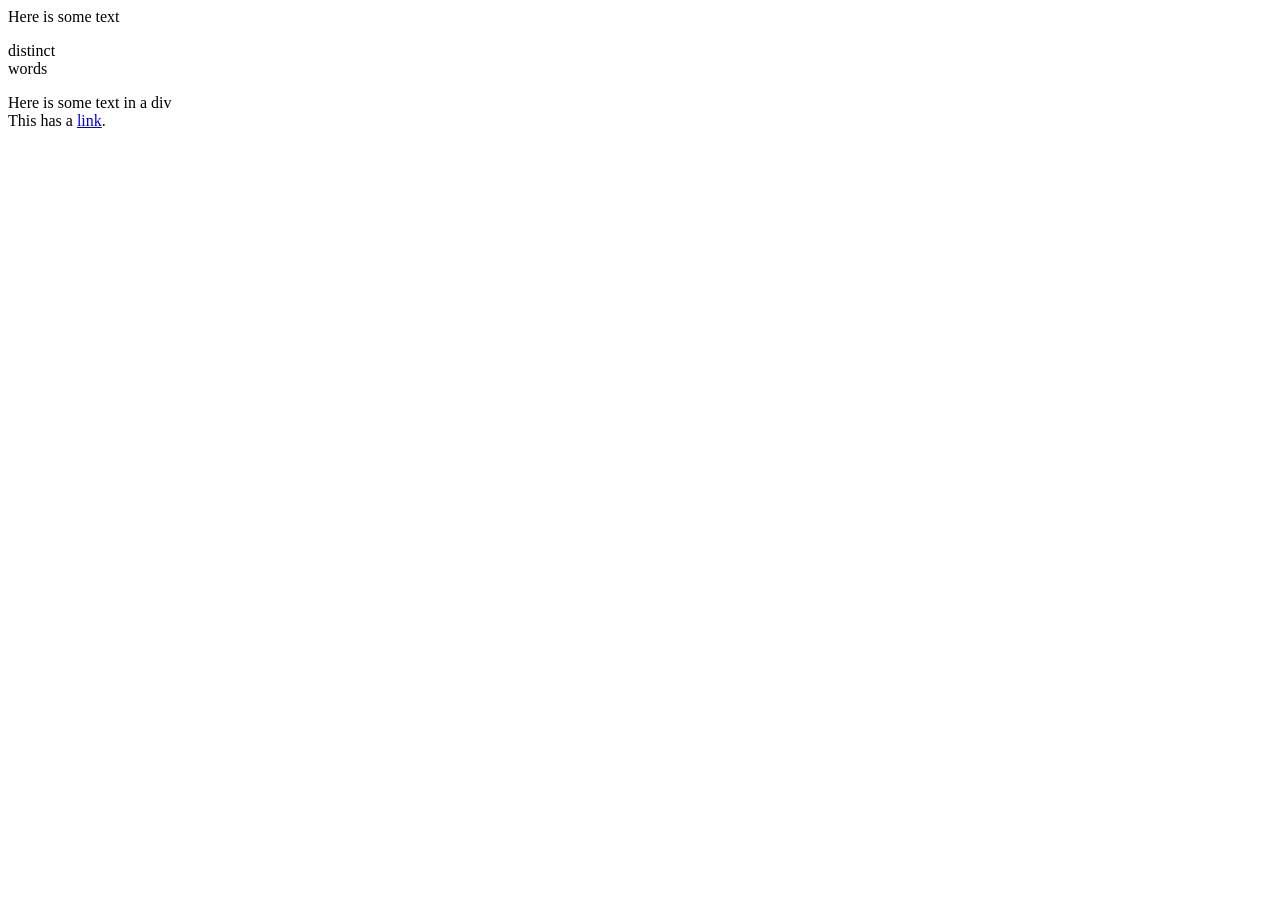
<file: Crawling/solr-7.3.1/solr-7.3.1/example/exampledocs/sample.html>
<html>
<head>
  <title>Welcome to Solr</title>
</head>
<body>
<p>
  Here is some text
</p>
<p>distinct<br/>words</p>
<div>Here is some text in a div</div>
<div>This has a <a href="http://www.apache.org">link</a>.</div>
</body>
</html>
</file>
<file: Web-UI/CricketUI/webapp/WEB-INF/lib/httpcomponents-client-4.5.2/tutorial/html/css/hc-tutorial.css>
/*
   ====================================================================
   Licensed to the Apache Software Foundation (ASF) under one
   or more contributor license agreements.  See the NOTICE file
   distributed with this work for additional information
   regarding copyright ownership.  The ASF licenses this file
   to you under the Apache License, Version 2.0 (the
   "License"); you may not use this file except in compliance
   with the License.  You may obtain a copy of the License at

     http://www.apache.org/licenses/LICENSE-2.0

   Unless required by applicable law or agreed to in writing,
   software distributed under the License is distributed on an
   "AS IS" BASIS, WITHOUT WARRANTIES OR CONDITIONS OF ANY
   KIND, either express or implied.  See the License for the
   specific language governing permissions and limitations
   under the License.
   ====================================================================

   This software consists of voluntary contributions made by many
   individuals on behalf of the Apache Software Foundation.  For more
   information on the Apache Software Foundation, please see
   <http://www.apache.org/>.
   ====================================================================
   
    Based on the CSS file for the Spring Reference Documentation.
*/


body {
    text-align: justify;
    margin-right: 2em;
    margin-left: 2em;
}

a:active {
    color: #003399;
}

a:visited {
    color: #888888;
}

p {
    font-family: Verdana, Arial, sans-serif;
}

dt {
    font-family: Verdana, Arial, sans-serif;
    font-size: 12px;
}

p, dl, dt, dd, blockquote {
    color: #000000;
    margin-bottom: 3px;
    margin-top: 3px;
    padding-top: 0px;
}

ol, ul, p {
    margin-top: 6px;
    margin-bottom: 6px;
}

p, blockquote {
    font-size: 90%;
}

p.releaseinfo {
    font-size: 100%;
    font-weight: bold;
    font-family: Verdana, Arial, helvetica, sans-serif;
    padding-top: 10px;
}

p.pubdate {
    font-size: 120%;
    font-weight: bold;
    font-family: Verdana, Arial, helvetica, sans-serif;
}

td {
    font-size: 80%;
}

td, th, span {
    color: #000000;
}

blockquote {
    margin-right: 0px;
}

h1, h2, h3, h4, h6, H6 {
    color: #000000;
    font-weight: 500;
    margin-top: 0px;
    padding-top: 14px;
    font-family: Verdana, Arial, helvetica, sans-serif;
    margin-bottom: 0px;
}

h2.title {
    font-weight: 800;
    margin-bottom: 8px;
}

h2.subtitle {
    font-weight: 800;
    margin-bottom: 20px;
}

.firstname, .surname {
    font-size: 12px;
    font-family: Verdana, Arial, helvetica, sans-serif;
}

table {
    border-collapse: collapse;
    border-spacing: 0;
    border: 1px black;
    empty-cells: hide;
    margin: 10px 0px 30px 50px;
    width: 90%;
}

div.table {
    margin: 30px 0px 30px 0px;
    border: 1px dashed gray;
    padding: 10px;
}

div .table-contents table {
    border: 1px solid black;
}

div.table > p.title {
    padding-left: 10px;
}

td {
    padding: 4pt;
    font-family: Verdana, Arial, helvetica, sans-serif;
}

div.warning TD {
    text-align: justify;
}

h1 {
    font-size: 150%;
}

h2 {
    font-size: 110%;
}

h3 {
    font-size: 100%;
    font-weight: bold;
}

h4 {
    font-size: 90%;
    font-weight: bold;
}

h5 {
    font-size: 90%;
    font-style: italic;
}

h6 {
    font-size: 100%;
    font-style: italic;
}

tt {
    font-size: 110%;
    font-family: "Courier New", Courier, monospace;
    color: #000000;
}

.navheader, .navfooter {
    border: none;
}

pre {
    font-size: 110%;
    padding: 5px;
    border-style: solid;
    border-width: 1px;
    border-color: #CCCCCC;
    background-color: #f3f5e9;
}

ul, ol, li {
    list-style: disc;
}

hr {
    width: 100%;
    height: 1px;
    background-color: #CCCCCC;
    border-width: 0px;
    padding: 0px;
}

.variablelist {
    padding-top: 10px;
    padding-bottom: 10px;
    margin: 0;
}

.term {
    font-weight: bold;
}

.mediaobject {
    padding-top: 30px;
    padding-bottom: 30px;
}

.legalnotice {
    font-family: Verdana, Arial, helvetica, sans-serif;
    font-size: 12px;
    font-style: italic;
}

.sidebar {
    float: right;
    margin: 10px 0px 10px 30px;
    padding: 10px 20px 20px 20px;
    width: 33%;
    border: 1px solid black;
    background-color: #F4F4F4;
    font-size: 14px;
}

.property {
    font-family: "Courier New", Courier, monospace;
}

a code {
    font-family: Verdana, Arial, monospace;
    font-size: 12px;
}

td code {
    font-size: 110%;
}

div.note * td,
    div.tip * td,
    div.warning * td,
    div.calloutlist * td {
    text-align: justify;
    font-size: 100%;
}

.programlisting .interfacename,
    .programlisting .literal,
    .programlisting .classname {
    font-size: 95%;
}

.title .interfacename,
    .title .literal,
    .title .classname {
    font-size: 130%;
}

.programlisting * .lineannotation,
    .programlisting * .lineannotation * {
    color: blue;
}

.bannerLeft, .bannerRight {
  font-size: xx-large;
  font-weight: bold;
}

.bannerLeft img, .bannerRight img {
  margin: 0px;
}

.bannerLeft img {
  float:left;
  text-shadow: #7CFC00;
}

.bannerRight img {
  float:right;
  text-shadow: #7CFC00;
}

.banner {
  padding: 0px;
}

.banner img {
  border: none;
}

.clear  {
  clear:both;
  visibility: hidden;
}
</file>
